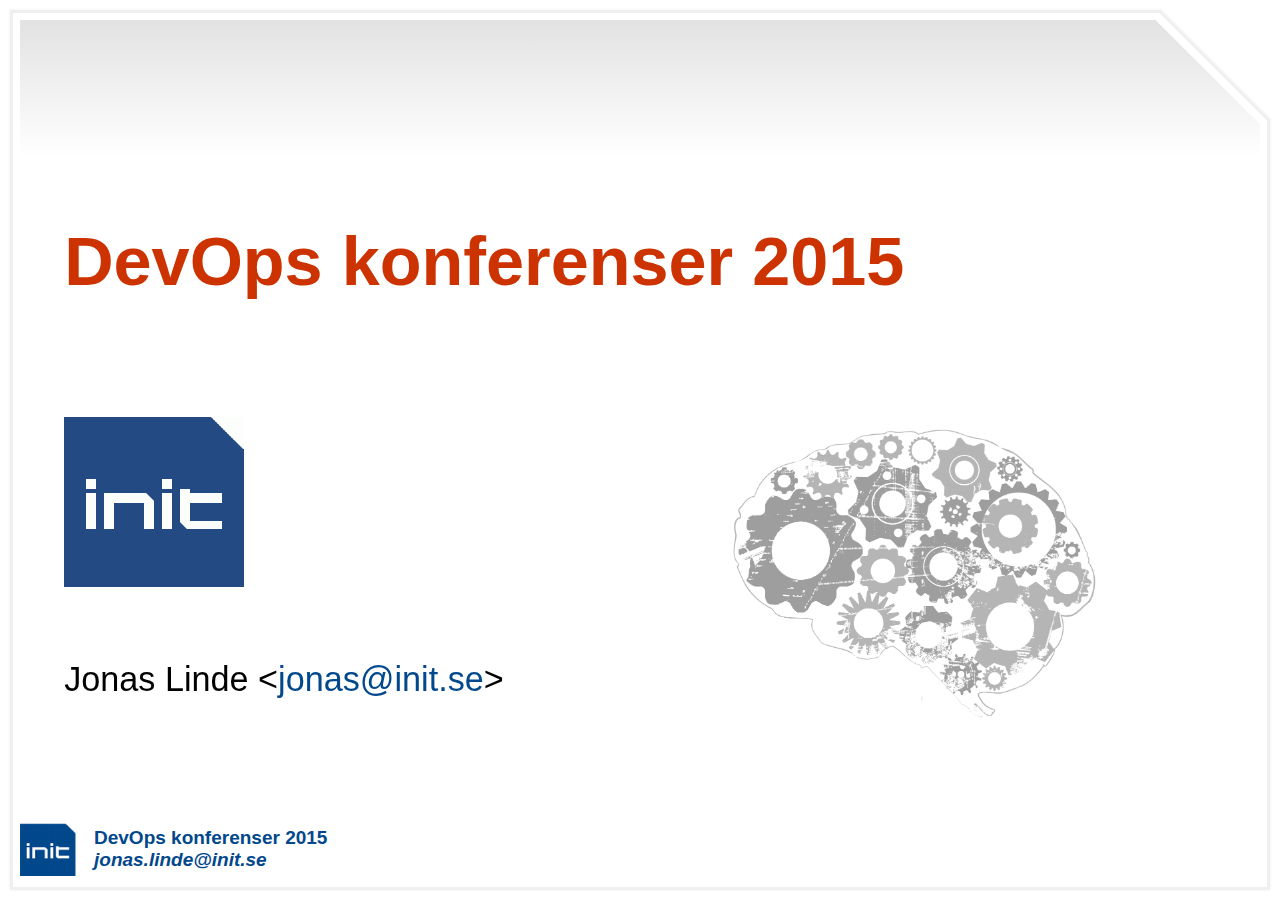
<file: devops-2015.html>
<?xml version="1.0" encoding="utf-8" ?>
<!DOCTYPE html PUBLIC "-//W3C//DTD XHTML 1.0 Transitional//EN" "http://www.w3.org/TR/xhtml1/DTD/xhtml1-transitional.dtd">
<html xmlns="http://www.w3.org/1999/xhtml" xml:lang="en" lang="en">
<head>
<meta http-equiv="Content-Type" content="text/html; charset=utf-8" />
<meta name="generator" content="Docutils 0.12: http://docutils.sourceforge.net/" />
<meta name="version" content="S5 1.1" />
<title>DevOps konferenser 2015</title>
<link rel="stylesheet" href="devops-2015.css" type="text/css" />
<!-- configuration parameters -->
<meta name="defaultView" content="slideshow" />
<meta name="controlVis" content="hidden" />
<!-- style sheet links -->
<script src="ui/default/slides.js" type="text/javascript"></script>
<link rel="stylesheet" href="ui/default/slides.css"
      type="text/css" media="projection" id="slideProj" />
<link rel="stylesheet" href="ui/default/outline.css"
      type="text/css" media="screen" id="outlineStyle" />
<link rel="stylesheet" href="ui/default/print.css"
      type="text/css" media="print" id="slidePrint" />
<link rel="stylesheet" href="ui/default/opera.css"
      type="text/css" media="projection" id="operaFix" />
</head>
<body>
<div class="layout">
<img id="slant" src="img/slant.png">
<div id="controls"></div>
<div id="currentSlide"></div>
<div id="header">

</div>
<div id="footer">
<h1>DevOps konferenser 2015</h1>
<h2><a class="reference external" href="mailto:jonas.linde&#64;init.se">jonas.linde&#64;init.se</a></h2>
</div>
</div>
<div class="presentation">
<div class="slide" id="slide0">
<h1 class="title">DevOps konferenser 2015</h1>

<!-- -*- mode: rst -*- -->
<!-- This document is formatted for rst2s5 -->
<!-- http://docutils.sourceforge.net/ -->
<div class="line-block">
<div class="line"><br /></div>
</div>
<div class="line-block">
<div class="line"><br /></div>
</div>
<div class="line-block">
<div class="line"><br /></div>
</div>
<a class="reference external image-reference" href="http://www.init.se/"><img alt="Init AB" src="img/init180x170.gif" /></a>
<div class="line-block">
<div class="line"><br /></div>
</div>
<p class="center">Jonas Linde &lt;<a class="reference external" href="mailto:jonas&#64;init.se">jonas&#64;init.se</a>&gt;</p>

</div>
<div class="slide" id="devops-konferenser-hosten-2015">
<h1>DevOps-konferenser hösten 2015</h1>
<ul class="simple">
<li>Operability.IO, London, 24-25 september</li>
<li>DevOps Days Berlin, 26-27 oktober</li>
</ul>
</div>
<div class="slide" id="operability-io">
<h1>Operability.IO</h1>
<ul class="simple">
<li>London, 24-25 september</li>
<li>En ny konferens som fokuserar på (Dev)Ops</li>
<li>Deltagare från Init: Moe, Johan, Jonas</li>
<li>Andra deltagare från Sverige: Accenture</li>
</ul>
<img alt="img/touch-icon-ipad-retina.png" class="illustration" src="img/touch-icon-ipad-retina.png" />
</div>
<div class="slide" id="first-day">
<h1>First Day</h1>
<ul class="simple">
<li>What even is operable? - Andrew Clay Shafer</li>
<li>Inoperability.IO - Colin Humphreys</li>
<li>Processes: How small teams accomplish big things - Anthony Eden</li>
<li>Distributed: Of systems and teams - Bridget Kromhout</li>
<li>In God we trust, everyone else can bring data - Steven Acreman</li>
<li>Pragmatic alert correlation in modern production environments - Elik Eizenberg</li>
<li>Infrastructure as code: Automating for agility - Kief Morris</li>
<li>Time and relative dimensions in systems - Anne Currie</li>
</ul>
</div>
<div class="slide" id="second-day">
<h1>Second Day</h1>
<ul class="simple">
<li>Building world class ops teams - Charity Majors</li>
<li>Human ops - Scaling teams and handling incidents - David Mytton</li>
<li>Emphatically empathetic - Emma Jane Hogbin Westby</li>
<li>Effective incident communication - Scott Klein</li>
<li>Leading a team with values - Rich Archbold</li>
<li>Un-broken logging - The foundation of operability - Matthew Skelton</li>
<li>Taking the operating system out of operations - Gareth Rushgrove</li>
<li>Security for non-unicorns - Ben Hughes</li>
</ul>
</div>
<div class="slide" id="devopsdays-berlin">
<h1>DevOpsDays Berlin</h1>
<ul class="simple">
<li>Berlin, 26-27 oktober</li>
<li>En årlig konferensen i DevOpsDays-formatet</li>
<li>Deltagare från Init: Moe, Johan, Jonas, Wille, Lars</li>
<li>Andra deltagare från Sverige:<ul>
<li>Leo Vegas</li>
<li>Försäkringskassan</li>
<li>Spotify</li>
<li>???</li>
</ul>
</li>
</ul>
<img alt="img/dod-berlin-2015.png" class="illustration" src="img/dod-berlin-2015.png" />
</div>
<div class="slide" id="talks">
<h1>Talks</h1>
<ul class="simple">
<li>Keynote (John Willis)</li>
<li>Power in the workplace and women in tech (Inga Höltmann) (Slides)</li>
<li>Containers, DevOps, Apache Mesos and Cloud (Marcelo S. Ancelmo, Slides)</li>
<li>War Games (David Mytton, Slides)</li>
<li>Debugging your communication for more success and efficiency in DevOps (Sabine Bernecker-Bendixen, Slides)</li>
<li>DevOoops (Increase awareness around DevOps infra security) (Gianluca Varisco, Slides)</li>
<li>From Hero to Zero - DevOps at Kuehne + Nagel KN Freightnet (Markus Krogemann &amp; Sascha Krüger, Slides)</li>
<li>The beauty and the bias: A tale of self-delusion and fallacy (Maximilien Riehl, Slides)</li>
</ul>
</div>
<div class="slide" id="ignites">
<h1>Ignites</h1>
<ul class="simple">
<li>WARNING is a waste of my time (Schlomo Schapiro, Slides)</li>
<li>How to store and retrieve container images securely (Alban Crequy, Slides)</li>
<li>Open Source Monitoring with Icinga 2 (Bernd Erk, Slides)</li>
<li>Let’s have a DevOps team! (Alexander Schwartz, Slides)</li>
<li>Scientific Methods meets DevOps (Vittorio BOCCONE, Slides)</li>
<li>Nix - The Purely Functional Package Manager (Rok Garbas, Slides)</li>
<li>Stop doing IT projects (Stein Morisbak, Slides)</li>
<li>How many source code repositories (Oliver Seemann, Slides)</li>
<li>How low can you go? Scalable infrastructure on a shoestring (Gerald Schmidt, Slides)</li>
</ul>
</div>
<div class="slide" id="hands-on">
<h1>Hands on</h1>
<ul class="simple">
<li>Automating networks. Breaking one thing at a time (Nicolas Antonio)</li>
<li>Ansible (Sveinung Dalatun, Kjetil Valle)</li>
<li>Consul / Docker (Jan de Cooman)</li>
<li>Tools (Ivan Kusalic)</li>
<li>Test-Driven Infrastructure (Martin Etmajer)</li>
<li>Ansible (Victor Volle, Slides)</li>
</ul>
</div>
<div class="slide" id="open-spaces">
<h1>Open Spaces</h1>
<ul class="simple">
<li>Diversity in the workplace</li>
<li>How to handle secrets in automation</li>
<li>How to hire a devop</li>
<li></li>
<li></li>
<li></li>
</ul>
</div>
<div class="slide" id="trender">
<h1>Trender</h1>
<ul class="simple">
<li>Teknisk sett inte mycket nytt</li>
<li>Mer fokus på idéer och mjuka värden<ul>
<li>mer idéer i London än i Berlin</li>
</ul>
</li>
<li>De som var på sin första DevOps-days verkade mer imponerade</li>
</ul>
</div>
<div class="slide" id="questions">
<h1>Questions?</h1>
<img alt="[question mark]" src="img/question.png" />
</div>
</div>
</body>
</html>
</file>
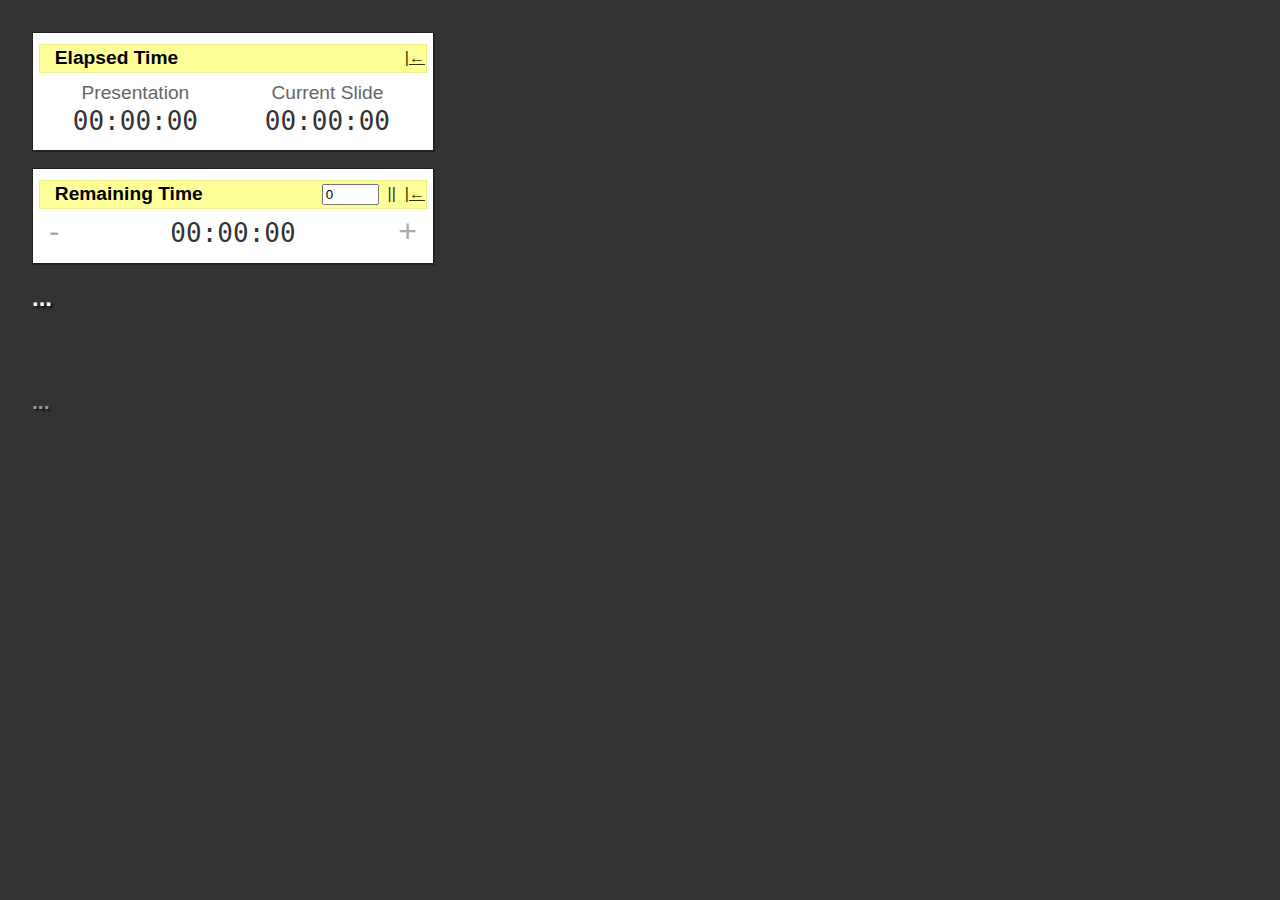
<file: ui/s5-notes.html>
<!DOCTYPE html PUBLIC "-//W3C//DTD XHTML 1.0 Strict//EN"
    "http://www.w3.org/TR/xhtml1/DTD/xhtml1-strict.dtd">
<!--  Do not edit this document! The system will likely break if you do. -->
<html xmlns="http://www.w3.org/1999/xhtml">
<head>
<title>Notes</title>
<link rel="stylesheet" href="default/notes.css" type="text/css" />
<script type="text/javascript">
// <![CDATA[
	document.onkeyup = opener.keys;
	document.onkeypress = opener.trap;
	document.onclick = opener.clicker;
// ]]>
</script>
</head>

<body onload="opener.s5NotesWindowLoaded=true;" onunload="opener.s5NotesWindowLoaded=false;">


<div class="timers" id="elapsed">
<h1>
<a href="#" onclick="opener.minimizeTimer('elapsed'); return false;">Elapsed Time</a>
</h1>
<ul>
<li>
<h2>Presentation</h2>
<span class="clock" id="elapsed-presentation">00:00:00</span>
</li>
<li>
<h2>Current Slide</h2>
<span class="clock" id="elapsed-slide">00:00:00</span>
</li>
</ul>
<div class="controls">
<a href="#reset-elapsed" onclick="opener.resetElapsedTime(); return false;" title="Reset Elapsed Time">|&larr;</a>
</div>
</div>

<div class="timers" id="remaining">
<h1>
<a href="#" onclick="opener.minimizeTimer('remaining'); return false;">Remaining Time</a>
</h1>
<p>
<a href="#subtract-remaining" class="control" id="minus" onclick="opener.alterRemainingTime('-5'); return false;" title="Subtract 5 Minutes">-</a>
<span class="clock" id="timeLeft">00:00:00</span>
<a href="#add-remaining" class="control" id="plus" onclick="opener.alterRemainingTime('5'); return false;" title="Add 5 Minutes">+</a>
</p>
<div class="controls">
<form action="#" onsubmit="opener.resetRemainingTime(); return false;">
<input type="text" class="text" id="startFrom" value="0" size="4" maxlength="4" />
<a href="#toggle-remaining" onclick="opener.toggleRemainingTime(); return false;" title="Pause/Run Remaining Time">||</a>
<a href="#reset-remaining" onclick="opener.resetRemainingTime(); return false;" title="Reset Remaining Time">|&larr;</a>
</form>
</div>
</div>

<h2 id="slide">...</h2>
<div id="notes"></div>

<h2 id="next">...</h2>
<div id="nextnotes"></div>

</body>
</html>
</file>
<file: devops-2015.css>
body
{
  font-size: 2em !important;
  font-family: Helvetica, sans-serif !important;
  background-color: white !important;
  background-image: url(img/DevOpsGray.png) !important;
  background-attachment: fixed !important;
  background-position: 90% 82% !important;
  background-size: 584px 413px !important;
  background-repeat: no-repeat !important;
}

img#slant
{
  position: fixed !important;
  right: 0px !important;
  top: 0px !important;
  z-index: 8 !important;
  margin: 0px !important;
  visibility: visible !important
}

#slide0 h1
{
  color: #cc3300 !important;
  background: transparent !important;
}

.slide
{
  box-shadow: 0px 0px 3px 0px #eeefee;
  bottom: 0px !important;
  right: 0px !important;
  border: solid #eeefee;
  margin: 10px;
  z-index: 7 !important;
  width: auto !important;
  height: auto !important;
}

.slide h1
{
  padding: 0.3em 0 0 0 !important;
  white-space: nowrap !important;
  text-transform: none !important;
  color: #cc3300 !important;
  background: transparent !important;
}

.slide ol
{
  margin-left: 5% !important;
  margin-right: 7% !important;
}

.slide ul ol
{
  line-height: 1 !important;
}
.slide ul ol li
{
  margin: .2em !important;
  font-size: 85% !important;
}

div#header, div#footer
{
  color: #eef !important;
  font-family: Helvetica, sans-serif !important;
  z-index: 0 !important;
}

div#header
{
  position: fixed;
  bottom: 0px !important;
  right: 0px !important;
  margin: 20px;
  width: auto !important;
  height: 3.6em !important;
  background: linear-gradient(#e2e2e2, white) !important;
}

div#footer
{
  background-color: white !important;
  background-image: url(img/initab.png) !important;
  background-position: 10px 50% !important;
  background-size: 56px 53px !important;
  background-repeat: no-repeat !important;
  padding-left: 65px !important;
  color: #02488c !important;

  position: fixed;
  bottom: 0px !important;
  right: 0px !important;
  margin: 10px;
  width: auto !important;
  height: auto !important;
}

div#footer a:link
{
  color: #02488c !important;
}

a:link, a:visited
{
  text-decoration: none;
  color: #02488c !important;
}

.incremental, .incremental *, .incremental *:after
{
  color: #aaa !important;
}

.slide .grey
{
  color: #aaa !important;
}

#controls #navList
{
  height: 1em !important;
}

#controls #navLinks a
{
  background: #fff !important;
  color: #02488c !important;
}

img.align-bottom
{
  float: right !important
}

img.illustration
{
  position: inherit;
  bottom: 100px;
  left: 100px;
  max-width: 300px;
  max-height: 250px;
  width: auto !important;
  height: auto !important;
  border-style: none;
  background: transparent;
  z-index: -1;
}

.external:after
{
  content: none !important;

}
#plink
{
  position: fixed;
  bottom: 30px;
  text-align: center;
  font-size: 0.5em;
  color: #02488c !important;
}
</file>
<file: ui/default/slides.css>
@import url(s5-core.css); /* required to make the slide show run at all */
@import url(framing.css); /* sets basic placement and size of slide components */
@import url(pretty.css);  /* stuff that makes the slides look better than blah */
</file>
<file: ui/default/outline.css>
/* don't change this unless you want the layout stuff to show up in the outline view! */

.layout div, #footer *, #controlForm * {display: none;}
#footer, #controls, #controlForm, #navLinks, #toggle {
  display: block; visibility: visible; margin: 0; padding: 0;}
#toggle {float: right; padding: 0.5em;}
html>body #toggle {position: fixed; top: 0; right: 0;}

/* making the outline look pretty-ish */

#slide0 h1, #slide0 h2, #slide0 h3, #slide0 h4 {border: none; margin: 0;}
#slide0 h1 {padding-top: 1.5em;}
.slide h1 {margin: 1.5em 0 0; padding-top: 0.25em;
  border-top: 1px solid #888; border-bottom: 1px solid #AAA;}
#toggle {border: 1px solid; border-width: 0 0 1px 1px; background: #FFF;}
</file>
<file: ui/default/print.css>
/* The following rule is necessary to have all slides appear in print! DO NOT REMOVE IT! */
.slide, ul {page-break-inside: avoid; visibility: visible !important;}
h1 {page-break-after: avoid;}

body {font-size: 12pt; background: white;}
* {color: black;}

#slide0 h1 {font-size: 120%; border: none; margin: 0.5em 0 0.25em;}
#slide0 h3 {margin: 0; padding: 0;}
#slide0 h4 {margin: 0 0 0.5em; padding: 0;}
#slide0 {margin-bottom: 3em;}

/*
div.slide {
  page-break-before: always;
}
*/

h1
{
  border-top: 2pt solid gray;
  border-bottom: 1px dotted silver;
/*
  page-break-before: always;
*/
}
.extra {background: transparent !important;}
div.extra, pre.extra, .example {font-size: 10pt; color: #333;}
ul.extra a {font-weight: bold;}
p.example {display: none;}

#header {display: none;}
#footer h1 {margin: 0; border-bottom: 1px solid; color: gray; font-style: italic;}
#footer h2, #controls {display: none;}

/* The following rule keeps the layout stuff out of print.  Remove at your own risk! */
.layout, .layout * {display: none !important;}
</file>
<file: ui/default/opera.css>
/* DO NOT CHANGE THESE unless you really want to break Opera Show */
.slide {
	visibility: visible !important;
	position: static !important;
	page-break-before: always;
}
#slide0 {page-break-before: avoid;}
</file>
<file: ui/default/notes.css>
/* Following are the note styles -- edit away! */

body {
	margin: 0;
	padding: 1.0em;
	background: #333; 
	color: #FFF;
	font: 2em/1.4em 'Lucida Grande', Verdana, sans-serif;
}

div.timers {
	background: #FFF;
	color: #333;
	border: 0.08em solid #222;
	border-top-width: 1px;
	border-left-width: 1px;
	float: left;
	padding: 0.2em;
	margin: 0 0 0.5em;
	position: relative;
}

div.timers h1 {
	text-align: left;
	font-size: 0.6em;
	line-height: 1.4em;
	background-color: #FF9;
	padding: 0 0.75em;
	margin: 0.25em 0 0;
	border: 1px solid #EE8;
}

div.timers div.controls {
	position: absolute;
	right: 0.25em;
	top: 0.1em;
	line-height: 1em;
}

div.timers h1 a {
	text-decoration: none;
	color: #000;
}

div.timers div.controls a {
	font-size: 0.5em;
	padding: 0;
	color: #330;
}

div.timers a.control {
	position: absolute;
	text-decoration: none;
	padding: 0 0.25em;
	color: #AAA;
	outline: 0;
}

#minus {
	left: 0.25em;
}

#plus {
	right: 0.25em;
}

.overtime {
	background: yellow;
	color: red;
	border: 3px solid;
	padding: 0.1em 0.25em;
	font-weight: bold;
}

div.timers h2 {
	font-size: 0.6em;
	line-height: 1.0em;
	font-weight: normal;
	margin: 0 0 -0.25em;
	padding-top: 0.5em;
	color: #666;
}

div.timers p {margin: 0; padding: 0 0.5em;}
div.timers form {margin: 0;}

div.timers span.clock {
	font-family: monospace;
}

div.timers ul {margin: 0; padding: 0; list-style: none;}
div.timers li {float: left; width: 5em; margin: 0; padding: 0 0.5em;
  text-align: center;}

div#elapsed {width: 12.1em;}
div#remaining {clear: left; width: 12.1em;}
div#remaining p {text-align: center;}

#slide,
#next,
#notes,
#nextnotes {
	font-size: 0.75em;
	line-height: 1.4em;
	clear: left;
/*	max-width: 30.0em; */
	text-shadow: 0.1em 0.1em 0.1em #111;
}

#next {margin-top: 2.5em;}
#next, #nextnotes {
	color: #999;
	font-size: 0.66em;
}

em.disclaimer {
	color: #666;
}

div.collapsed h1 {display: block; font-size: 0.33em;}
div.collapsed h1 a {display: inline;}
div.collapsed * {display: none;}
</file>
